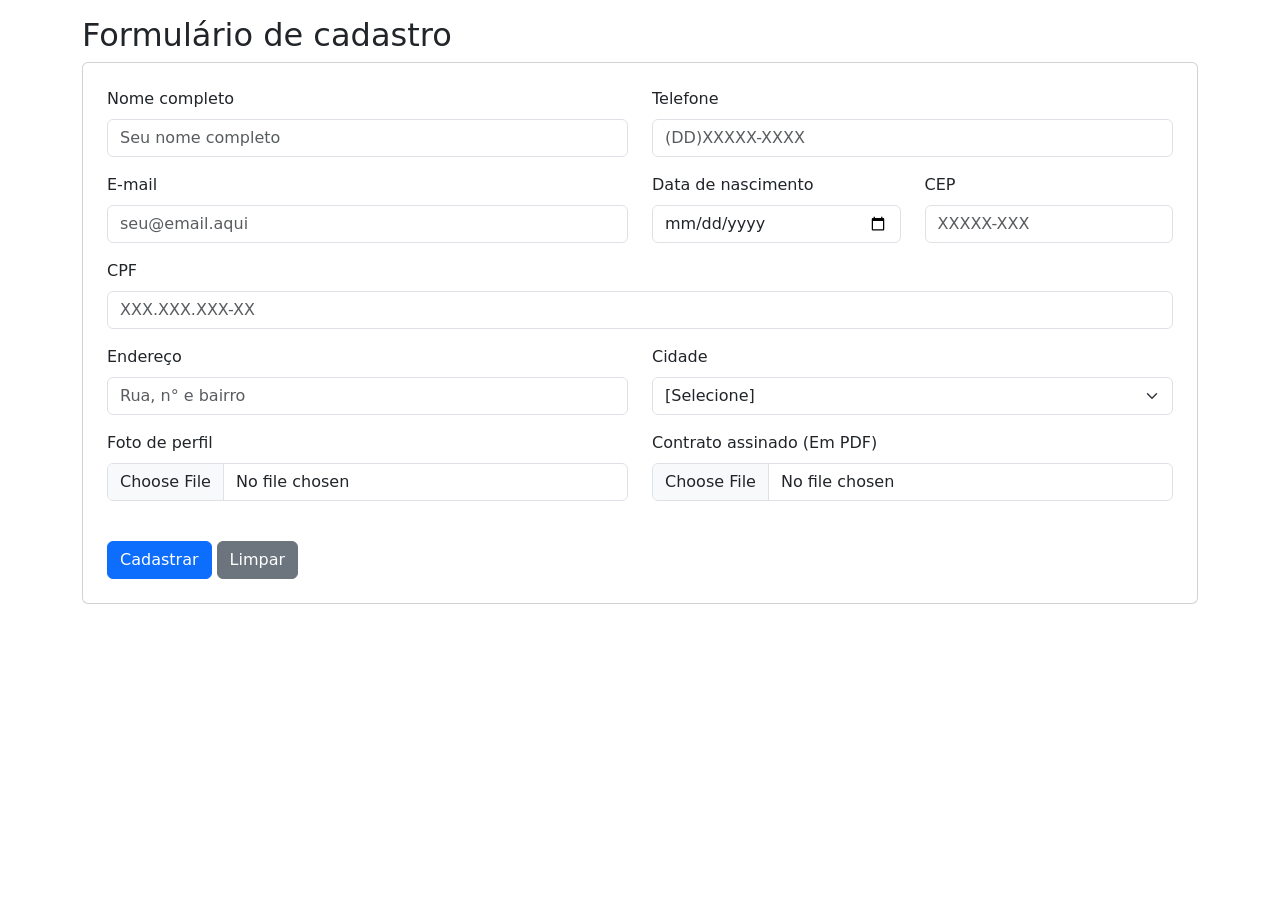
<file: aula02/index.html>
<!DOCTYPE html>
<html lang="en">

<head>
    <meta charset="UTF-8">
    <meta http-equiv="X-UA-Compatible" content="IE=edge">
    <meta name="viewport" content="width=device-width, initial-scale=1.0">
    <link href="https://cdn.jsdelivr.net/npm/bootstrap@5.3.3/dist/css/bootstrap.min.css" rel="stylesheet">

    <title>Formulário</title>
</head>

<body>
    <div class="container py-3">
        <h2 class="page-title">Formulário de cadastro</h2>

        <div class="card panel">
            <div class="card-body p-4">
                <div class="row g-6 align-items-start">
                    <div class="col-6">
                        <form>
                            <div class="mb-3">
                                <label class="form-label">Nome completo</label>
                                <input class="form-control" type="text" placeholder="Seu nome completo">
                            </div>
                    </div>

                    <div class="col-6">
                        <div class="mb-3">
                            <label class="form-label">Telefone</label>
                            <input class="form-control" type="tel" placeholder="(DD)XXXXX-XXXX"
                                pattern="\(\d{2}\)\s\d{4,5}-\d{4}" title="Digite o numero no formato (DD)XXXXX-XXXX"
                                required>
                        </div>
                    </div>
                </div>


                <div class="row">
                    <div class="col-6">
                        <div class="mb-3">
                            <label class="form-label">E-mail</label>
                            <input class="form-control" type="email" placeholder="seu@email.aqui" required>
                        </div>
                    </div>
                    <div class="col-3">
                        <div class="mb-3">
                            <label class="form-label">Data de nascimento</label>
                            <input class="form-control" type="date" required>
                        </div>
                    </div>
                    <div class="col-3">
                        <div class="mb-3">
                            <label class="form-label">CEP</label>
                            <input class="form-control" type="text" placeholder="XXXXX-XXX"
                                title="Digite o numero no formato XXXXX-XXX" pattern="\d{2}\.\d{3}-\d{3}" required>
                        </div>
                    </div>
                </div>

                <div class="mb-3">
                    <label class="form-label">CPF</label>
                    <input class="form-control" type="text" placeholder="XXX.XXX.XXX-XX"
                        pattern="\d{3}\.\d{3}\.\d{3}-\d{2}" title="Digite o cpf no formato XXX.XXX.XXX-XX" required>
                </div>
                <div class="row">
                    <div class="col-6">

                        <div class="mb-3">
                            <label class="form-label">Endereço</label>
                            <input class="form-control" type="text" placeholder="Rua, n° e bairro">
                        </div>
                    </div>

                    <div class="col-6">
                        <div class="mb-3">
                            <label class="form-label">Cidade</label>
                            <select class="form-select">
                                <option selected disabled>[Selecione]</option>
                                <option>Votuporanga</option>
                                <option>Cosmorama</option>
                                <option>São Paulo</option>
                                <option>Bauru</option>
                            </select>
                        </div>
                    </div>
                </div>



                <div class="row">
                    <div class="col-6">
                        <div class="mb-3">
                            <label class="form-label">Foto de perfil</label>
                            <input class="form-control" type="file" accept=".jpg,.png">
                        </div>
                    </div>
                    <div class="col-6">

                        <div class="mb-3">
                            <label class="form-label">Contrato assinado (Em PDF)</label>
                            <input class="form-control" type="file" accept=".pdf,.docx">
                        </div>
                    </div>

                </div>
            </div>

            <div class="mb-4 mx-4">
                <button type="submit" class="btn btn-primary btn-wide">Cadastrar</button>

                <button type="reset" class="btn btn-secondary btn-wide text-white">Limpar</button>
            </div>

            </form>
        </div>
    </div>
    </div>
    <script src="https://cdn.jsdelivr.net/npm/bootstrap@5.3.3/dist/js/bootstrap.bundle.min.js"></script>
</body>

</html>
</file>
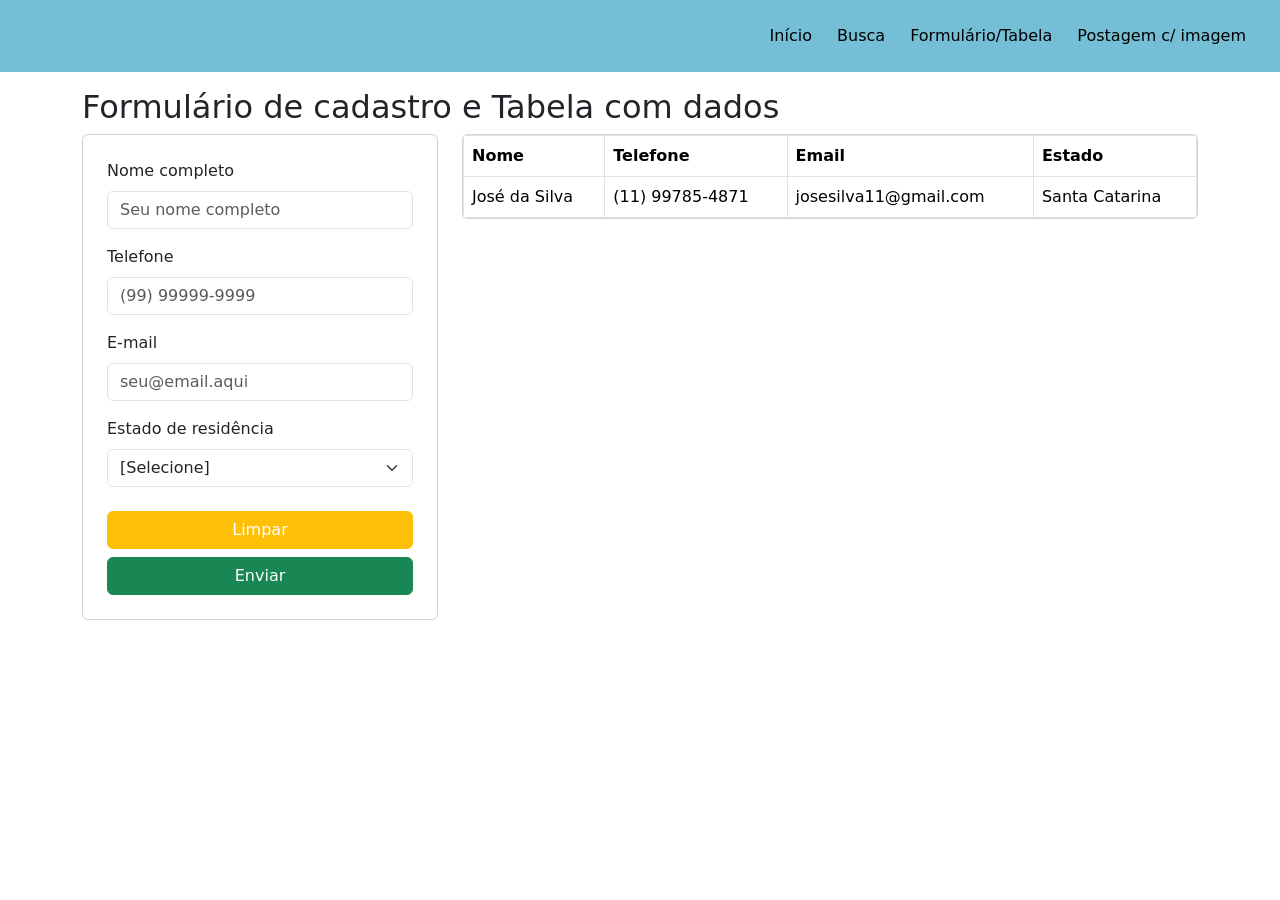
<file: aula01/ex01/formulario.html>
<!DOCTYPE html>
<html lang="en">

<head>
  <meta charset="UTF-8">
  <meta http-equiv="X-UA-Compatible" content="IE=edge">
  <meta name="viewport" content="width=device-width, initial-scale=1.0">
  <title>Ex 01 - Formulário</title>
  <link href="https://cdn.jsdelivr.net/npm/bootstrap@5.3.3/dist/css/bootstrap.min.css" rel="stylesheet">

  <link rel="stylesheet" href="index.css">

</head>

<body>
  <header class="p-4">
    <nav>
      <a href="index.html">Início</a>
      <a href="pesquisa.html">Busca</a>
      <a href="formulario.html">Formulário/Tabela</a>
      <a href="postagem.html">Postagem c/ imagem</a>
    </nav>
  </header>
  <div class="container py-3">
    <h2 class="page-title">Formulário de cadastro e Tabela com dados</h2>

    <div class="row g-4 align-items-start">
      <div class="col-12 col-lg-4">
        <div class="card panel">
          <div class="card-body p-4">
            <form>
              <div class="mb-3">
                <label class="form-label">Nome completo</label>
                <input class="form-control" type="text" placeholder="Seu nome completo">
              </div>

              <div class="mb-3">
                <label class="form-label">Telefone</label>
                <input class="form-control" type="tel" placeholder="(99) 99999-9999">
              </div>

              <div class="mb-3">
                <label class="form-label">E-mail</label>
                <input class="form-control" type="email" placeholder="seu@email.aqui">
              </div>

              <div class="mb-4">
                <label class="form-label">Estado de residência</label>
                <select class="form-select">
                  <option selected disabled>[Selecione]</option>
                  <option>São Paulo</option>
                  <option>Santa Catarina</option>
                  <option>Rio de Janeiro</option>
                  <option>Minas Gerais</option>
                </select>
              </div>

              <div class="d-flex flex-column gap-2">

                <button type="reset" class="btn btn-warning btn-wide text-white">Limpar</button>
                <button type="submit" class="btn btn-success btn-wide">Enviar</button>
              </div>
            </form>
          </div>
        </div>
      </div>

      <div class="col-12 col-lg-8">
        <div class="card panel">
          <div class="card-body p-0">
            <div class="table-wrap">
              <table class="table table-bordered table-hover mb-0 align-middle">
                <thead class="bg-primary text-white">
                  <tr>
                    <th>Nome</th>
                    <th>Telefone</th>
                    <th>Email</th>
                    <th>Estado</th>
                  </tr>
                </thead>
                <tbody>
                  <tr>
                    <td>José da Silva</td>
                    <td>(11) 99785-4871</td>
                    <td>josesilva11@gmail.com</td>
                    <td>Santa Catarina</td>
                  </tr>
                  <!-- <tr>
                    <td>Marcos William Freitas</td>
                    <td>(11) 99784-4812</td>
                    <td>mwfreitas@microsoft.com</td>
                    <td>São Paulo</td>
                  </tr>
                  <tr>
                    <td>Ana Luiza dos Reis Barco</td>
                    <td>(14) 81475-4812</td>
                    <td>anareis@microsoft.com</td>
                    <td>São Paulo</td>
                  </tr>
                  <tr>
                    <td>Keila Santanna de Souza</td>
                    <td>(17) 99744-1155</td>
                    <td>keila.satanna@outlook.com</td>
                    <td>São Paulo</td>
                  </tr> -->
                </tbody>
              </table>
            </div>
          </div>
        </div>

      </div>
    </div>
  </div>

  <script src="https://cdn.jsdelivr.net/npm/bootstrap@5.3.3/dist/js/bootstrap.bundle.min.js"></script>
</body>

</html>
</file>
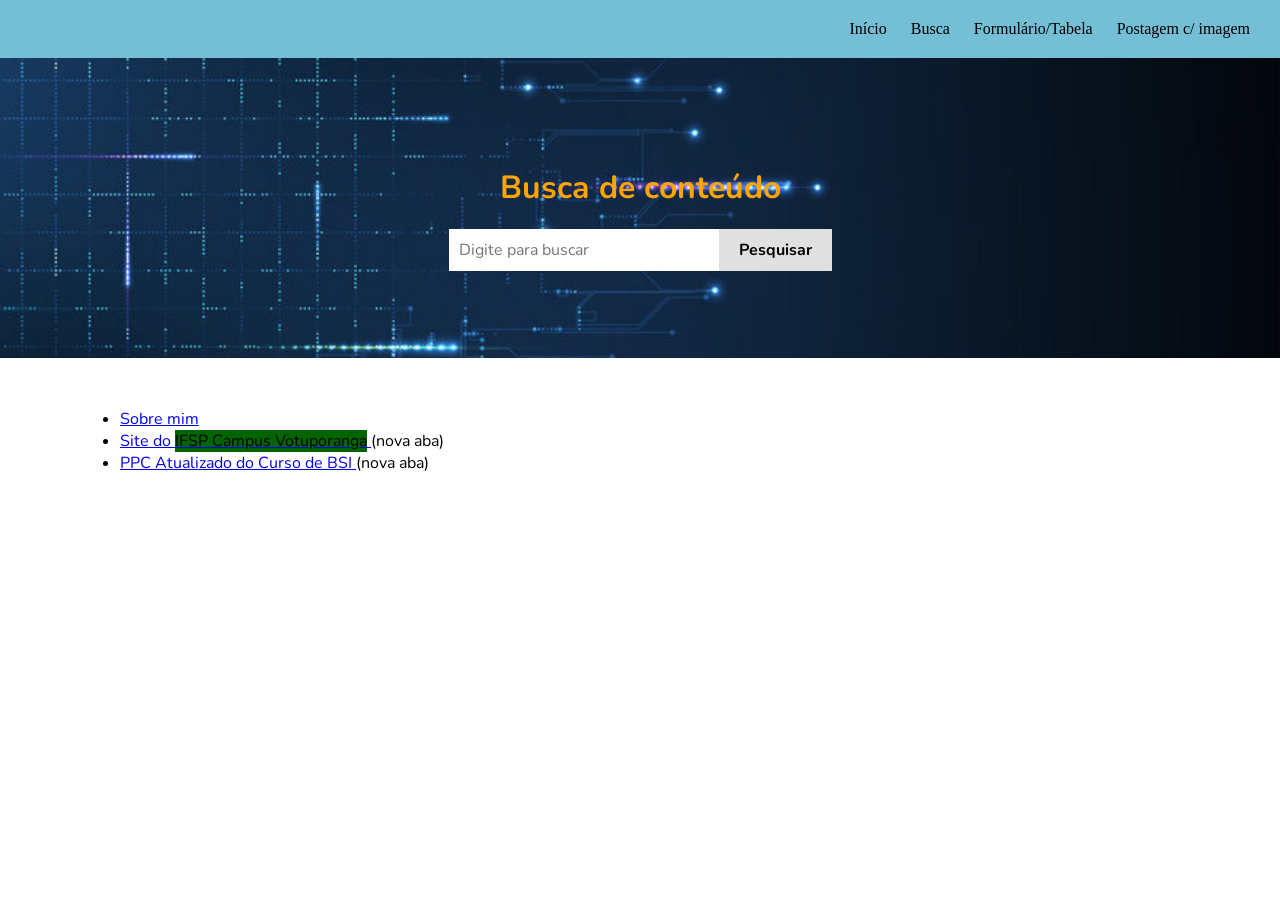
<file: aula01/ex01/pesquisa.html>
<!DOCTYPE html>
<html lang="en">
<head>
    <meta charset="UTF-8">
    <meta http-equiv="X-UA-Compatible" content="IE=edge">
    <meta name="viewport" content="width=device-width, initial-scale=1.0">
    <title>Ex 01 - Pesquisa</title>
    <link rel="preconnect" href="https://fonts.googleapis.com">
<link rel="preconnect" href="https://fonts.gstatic.com" crossorigin>
<link href="https://fonts.googleapis.com/css2?family=Nunito:ital,wght@0,200..1000;1,200..1000&family=Oswald:wght@200..700&display=swap" rel="stylesheet">
    <link rel="stylesheet" href="index.css">
</head>
<body>
    <header>
        <nav>
            <a href="index.html">Início</a>
            <a href="pesquisa.html">Busca</a>
            <a href="formulario.html">Formulário/Tabela</a>
            <a href="postagem.html">Postagem c/ imagem</a>
        </nav>
    </header>

    <main class="banner">
        <h1>Busca de conteúdo</h1>

        <form class="form-busca">
            <input
                type="text"
                placeholder="Digite para buscar">
            <button type="submit"><b>Pesquisar</b></button>
        </form>
    </main>

    <ul class="nav">
        <li>
          <a href="sobremim.html">Sobre mim</a>
        </li>

        <li>
          <a href="https://votuporanga.ifsp.edu.br" target="_blank">
            Site do <mark>IFSP Campus Votuporanga</mark>
          </a> (nova aba)
        </li>

        <li>
          <a href="ppc_bsi.pdf" target="_blank">
            PPC Atualizado do Curso de BSI
          </a> (nova aba)
        </li>
      </ul>

</body>
</html>
</file>
<file: aula01/ex01/index.css>
.fonte{
    font-family: "Nunito";
}

.center{
    padding-top: 5px;
    text-align: center;
    font-family: "Oswald", sans-serif;
}

body{
    margin: 0;

}

header {
    display: flex;
    justify-content: flex-end;
    padding: 20px;
    background-color: rgb(116, 190, 214);
    color: black;
    gap: 20px;

}

nav a{
    color: black;
    padding: 10px;
    text-decoration: none;
}

header a:hover {
    background-color: gray;
    color: white;
    border-radius: 5px;
}

.banner {
    background-image: url("./assets/pesquisa.jpg");
    background-size: cover;
    background-position: center;
    height: 300px;
    font-family: "Nunito", sans-serif;
    display: flex;
    flex-direction: column;
    justify-content: center;
    align-items: center;

    color: orange;
}

.banner h1 {
    margin-bottom: 20px;
    font-size: 32px;
}

.form-busca {
    display: flex;

}

.form-busca input {
    padding: 10px;
    font-size: 16px;
    width: 250px;
    border: 10px;
    outline: 10px;
    font-family: "Nunito", sans-serif;
}

.form-busca button {
    padding: 10px 20px;
    font-size: 16px;
    border: 10px;
    background-color: #e0e0e0;
    cursor: pointer;
    font-family: "Nunito", sans-serif;
}

.form-busca button:hover {
    background-color: #ccc;
}

.nav{
    margin-left: 80px;
    margin-top: 50px;
    font-family: "Nunito", sans-serif;
}

a mark {
    background-color: darkgreen;
    color: black;
  }
</file>
